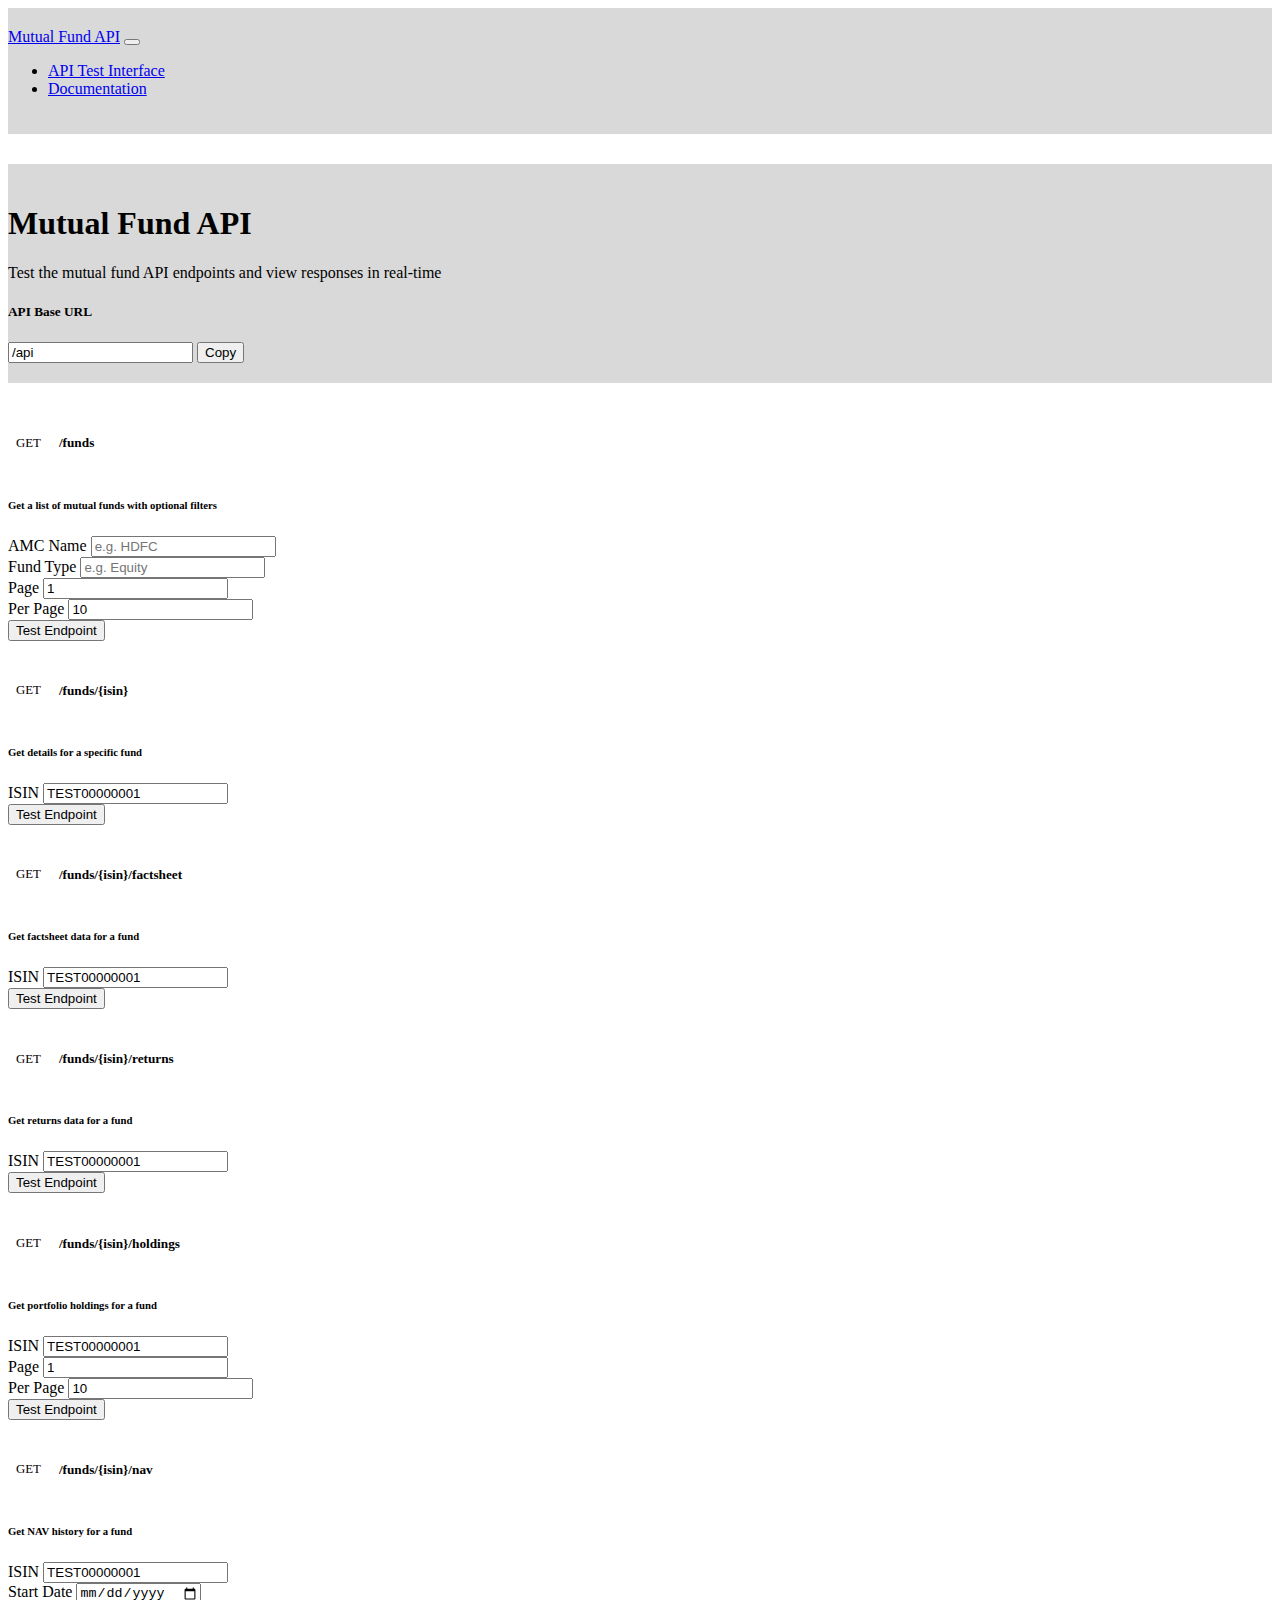
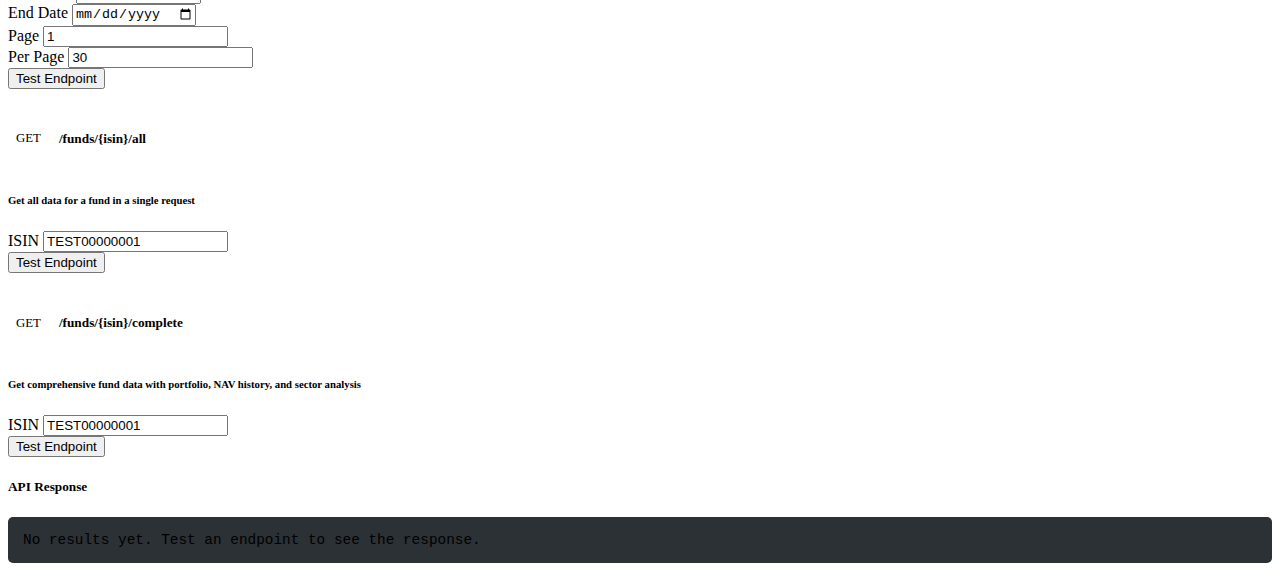
<file: attached_assets/api_test_1751049176534.html>
<!DOCTYPE html>
<html lang="en">
<head>
    <meta charset="UTF-8">
    <meta name="viewport" content="width=device-width, initial-scale=1.0">
    <title>Mutual Fund API Test Interface</title>
    <link rel="stylesheet" href="https://cdn.replit.com/agent/bootstrap-agent-dark-theme.min.css">
    <style>
        .endpoint-card {
            margin-bottom: 20px;
        }
        .endpoint-header {
            display: flex;
            align-items: center;
        }
        .method-badge {
            margin-right: 10px;
            font-size: 0.8rem;
            padding: 5px 8px;
        }
        pre {
            background-color: #2c3136;
            padding: 15px;
            border-radius: 5px;
            overflow-x: auto;
            font-size: 0.9rem;
        }
        .top-section {
            background-color: rgba(0, 0, 0, 0.15);
            padding: 20px 0;
            margin-bottom: 30px;
        }
    </style>
</head>
<body>
    <nav class="navbar navbar-expand-lg navbar-dark top-section">
        <div class="container">
            <a class="navbar-brand" href="/">Mutual Fund API</a>
            <button class="navbar-toggler" type="button" data-bs-toggle="collapse" data-bs-target="#navbarNav" aria-controls="navbarNav" aria-expanded="false" aria-label="Toggle navigation">
                <span class="navbar-toggler-icon"></span>
            </button>
            <div class="collapse navbar-collapse" id="navbarNav">
                <ul class="navbar-nav ms-auto">
                    <li class="nav-item">
                        <a class="nav-link active" href="/">API Test Interface</a>
                    </li>
                    <li class="nav-item">
                        <a class="nav-link" href="/docs">Documentation</a>
                    </li>
                </ul>
            </div>
        </div>
    </nav>

    <div class="top-section">
        <div class="container">
            <div class="row align-items-center">
                <div class="col-md-8">
                    <h1 class="mb-3">Mutual Fund API</h1>
                    <p class="lead">Test the mutual fund API endpoints and view responses in real-time</p>
                </div>
                <div class="col-md-4">
                    <div class="card">
                        <div class="card-body">
                            <h5 class="card-title">API Base URL</h5>
                            <div class="input-group">
                                <input type="text" class="form-control" id="base-url" value="/api" readonly>
                                <button class="btn btn-outline-secondary" type="button" onclick="copyBaseUrl()">Copy</button>
                            </div>
                        </div>
                    </div>
                </div>
            </div>
        </div>
    </div>

    <div class="container">
        <!-- Fund Listing Endpoint -->
        <div class="row mt-3">
            <div class="col-12">
                <div class="card endpoint-card">
                    <div class="card-header">
                        <div class="endpoint-header">
                            <span class="badge bg-success method-badge">GET</span>
                            <h5 class="mb-0">/funds</h5>
                        </div>
                    </div>
                    <div class="card-body">
                        <h6 class="card-subtitle mb-3 text-muted">Get a list of mutual funds with optional filters</h6>
                        <form id="funds-list-form">
                            <div class="row g-3">
                                <div class="col-md-4">
                                    <label class="form-label">AMC Name</label>
                                    <input type="text" class="form-control" name="amc_name" placeholder="e.g. HDFC">
                                </div>
                                <div class="col-md-4">
                                    <label class="form-label">Fund Type</label>
                                    <input type="text" class="form-control" name="fund_type" placeholder="e.g. Equity">
                                </div>
                                <div class="col-md-2">
                                    <label class="form-label">Page</label>
                                    <input type="number" class="form-control" name="page" value="1">
                                </div>
                                <div class="col-md-2">
                                    <label class="form-label">Per Page</label>
                                    <input type="number" class="form-control" name="per_page" value="10">
                                </div>
                            </div>
                            <button type="button" class="btn btn-primary mt-3" onclick="testEndpoint('funds-list-form', '/funds')">Test Endpoint</button>
                        </form>
                    </div>
                </div>
            </div>
        </div>

        <!-- Fund Details Endpoint -->
        <div class="row mt-3">
            <div class="col-12">
                <div class="card endpoint-card">
                    <div class="card-header">
                        <div class="endpoint-header">
                            <span class="badge bg-success method-badge">GET</span>
                            <h5 class="mb-0">/funds/{isin}</h5>
                        </div>
                    </div>
                    <div class="card-body">
                        <h6 class="card-subtitle mb-3 text-muted">Get details for a specific fund</h6>
                        <form id="fund-details-form">
                            <div class="mb-3">
                                <label class="form-label">ISIN</label>
                                <input type="text" class="form-control" name="isin" value="TEST00000001">
                            </div>
                            <button type="button" class="btn btn-primary" onclick="testEndpoint('fund-details-form', '/funds/{isin}')">Test Endpoint</button>
                        </form>
                    </div>
                </div>
            </div>
        </div>

        <!-- Factsheet Endpoint -->
        <div class="row mt-3">
            <div class="col-12">
                <div class="card endpoint-card">
                    <div class="card-header">
                        <div class="endpoint-header">
                            <span class="badge bg-success method-badge">GET</span>
                            <h5 class="mb-0">/funds/{isin}/factsheet</h5>
                        </div>
                    </div>
                    <div class="card-body">
                        <h6 class="card-subtitle mb-3 text-muted">Get factsheet data for a fund</h6>
                        <form id="factsheet-form">
                            <div class="mb-3">
                                <label class="form-label">ISIN</label>
                                <input type="text" class="form-control" name="isin" value="TEST00000001">
                            </div>
                            <button type="button" class="btn btn-primary" onclick="testEndpoint('factsheet-form', '/funds/{isin}/factsheet')">Test Endpoint</button>
                        </form>
                    </div>
                </div>
            </div>
        </div>

        <!-- Returns Endpoint -->
        <div class="row mt-3">
            <div class="col-12">
                <div class="card endpoint-card">
                    <div class="card-header">
                        <div class="endpoint-header">
                            <span class="badge bg-success method-badge">GET</span>
                            <h5 class="mb-0">/funds/{isin}/returns</h5>
                        </div>
                    </div>
                    <div class="card-body">
                        <h6 class="card-subtitle mb-3 text-muted">Get returns data for a fund</h6>
                        <form id="returns-form">
                            <div class="mb-3">
                                <label class="form-label">ISIN</label>
                                <input type="text" class="form-control" name="isin" value="TEST00000001">
                            </div>
                            <button type="button" class="btn btn-primary" onclick="testEndpoint('returns-form', '/funds/{isin}/returns')">Test Endpoint</button>
                        </form>
                    </div>
                </div>
            </div>
        </div>

        <!-- Holdings Endpoint -->
        <div class="row mt-3">
            <div class="col-12">
                <div class="card endpoint-card">
                    <div class="card-header">
                        <div class="endpoint-header">
                            <span class="badge bg-success method-badge">GET</span>
                            <h5 class="mb-0">/funds/{isin}/holdings</h5>
                        </div>
                    </div>
                    <div class="card-body">
                        <h6 class="card-subtitle mb-3 text-muted">Get portfolio holdings for a fund</h6>
                        <form id="holdings-form">
                            <div class="row g-3">
                                <div class="col-md-6">
                                    <label class="form-label">ISIN</label>
                                    <input type="text" class="form-control" name="isin" value="TEST00000001">
                                </div>
                                <div class="col-md-3">
                                    <label class="form-label">Page</label>
                                    <input type="number" class="form-control" name="page" value="1">
                                </div>
                                <div class="col-md-3">
                                    <label class="form-label">Per Page</label>
                                    <input type="number" class="form-control" name="per_page" value="10">
                                </div>
                            </div>
                            <button type="button" class="btn btn-primary mt-3" onclick="testEndpoint('holdings-form', '/funds/{isin}/holdings')">Test Endpoint</button>
                        </form>
                    </div>
                </div>
            </div>
        </div>

        <!-- NAV History Endpoint -->
        <div class="row mt-3">
            <div class="col-12">
                <div class="card endpoint-card">
                    <div class="card-header">
                        <div class="endpoint-header">
                            <span class="badge bg-success method-badge">GET</span>
                            <h5 class="mb-0">/funds/{isin}/nav</h5>
                        </div>
                    </div>
                    <div class="card-body">
                        <h6 class="card-subtitle mb-3 text-muted">Get NAV history for a fund</h6>
                        <form id="nav-form">
                            <div class="row g-3">
                                <div class="col-md-6">
                                    <label class="form-label">ISIN</label>
                                    <input type="text" class="form-control" name="isin" value="TEST00000001">
                                </div>
                                <div class="col-md-3">
                                    <label class="form-label">Start Date</label>
                                    <input type="date" class="form-control" name="start_date">
                                </div>
                                <div class="col-md-3">
                                    <label class="form-label">End Date</label>
                                    <input type="date" class="form-control" name="end_date">
                                </div>
                                <div class="col-md-3">
                                    <label class="form-label">Page</label>
                                    <input type="number" class="form-control" name="page" value="1">
                                </div>
                                <div class="col-md-3">
                                    <label class="form-label">Per Page</label>
                                    <input type="number" class="form-control" name="per_page" value="30">
                                </div>
                            </div>
                            <button type="button" class="btn btn-primary mt-3" onclick="testEndpoint('nav-form', '/funds/{isin}/nav')">Test Endpoint</button>
                        </form>
                    </div>
                </div>
            </div>
        </div>

        <!-- All Fund Data Endpoint -->
        <div class="row mt-3">
            <div class="col-12">
                <div class="card endpoint-card">
                    <div class="card-header">
                        <div class="endpoint-header">
                            <span class="badge bg-success method-badge">GET</span>
                            <h5 class="mb-0">/funds/{isin}/all</h5>
                        </div>
                    </div>
                    <div class="card-body">
                        <h6 class="card-subtitle mb-3 text-muted">Get all data for a fund in a single request</h6>
                        <form id="get-all-form">
                            <div class="mb-3">
                                <label class="form-label">ISIN</label>
                                <input type="text" class="form-control" name="isin" value="TEST00000001">
                            </div>
                            <button type="button" class="btn btn-primary" onclick="testEndpoint('get-all-form', '/funds/{isin}/all')">Test Endpoint</button>
                        </form>
                    </div>
                </div>
            </div>
        </div>
        
        <!-- Complete Fund Data with Sector Analysis Endpoint -->
        <div class="row mt-3">
            <div class="col-12">
                <div class="card endpoint-card">
                    <div class="card-header">
                        <div class="endpoint-header">
                            <span class="badge bg-success method-badge">GET</span>
                            <h5 class="mb-0">/funds/{isin}/complete</h5>
                        </div>
                    </div>
                    <div class="card-body">
                        <h6 class="card-subtitle mb-3 text-muted">Get comprehensive fund data with portfolio, NAV history, and sector analysis</h6>
                        <form id="get-complete-form">
                            <div class="mb-3">
                                <label class="form-label">ISIN</label>
                                <input type="text" class="form-control" name="isin" value="TEST00000001">
                            </div>
                            <button type="button" class="btn btn-primary" onclick="testEndpoint('get-complete-form', '/funds/{isin}/complete')">Test Endpoint</button>
                        </form>
                    </div>
                </div>
            </div>
        </div>

        <!-- Results Section -->
        <div class="row mt-4">
            <div class="col-12">
                <div class="card">
                    <div class="card-header">
                        <h5 class="mb-0">API Response</h5>
                    </div>
                    <div class="card-body">
                        <pre id="api-results">No results yet. Test an endpoint to see the response.</pre>
                    </div>
                </div>
            </div>
        </div>
    </div>

    <script>
        function testEndpoint(formId, endpointTemplate) {
            const form = document.getElementById(formId);
            const formData = new FormData(form);
            const params = {};
            let endpoint = endpointTemplate;

            // Process form data
            for (const [key, value] of formData.entries()) {
                if (value) {
                    if (endpoint.includes(`{${key}}`)) {
                        endpoint = endpoint.replace(`{${key}}`, value);
                    } else {
                        params[key] = value;
                    }
                }
            }

            // Build query string for GET parameters
            const queryString = Object.keys(params).length 
                ? '?' + new URLSearchParams(params).toString() 
                : '';
            
            // Get base URL
            const baseUrl = document.getElementById('base-url').value.trim();
            
            // Full URL
            const url = `${baseUrl}${endpoint}${queryString}`;
            
            // Update results area with loading message
            const resultsArea = document.getElementById('api-results');
            resultsArea.textContent = 'Fetching results...';
            
            // Make the API call
            fetch(url)
                .then(response => {
                    if (!response.ok) {
                        throw new Error(`HTTP error ${response.status}`);
                    }
                    return response.json();
                })
                .then(data => {
                    resultsArea.textContent = JSON.stringify(data, null, 2);
                })
                .catch(error => {
                    resultsArea.textContent = `Error: ${error.message}`;
                });
        }

        function copyBaseUrl() {
            const baseUrl = document.getElementById('base-url');
            baseUrl.select();
            document.execCommand('copy');
            alert('Base URL copied to clipboard!');
        }
    </script>
</body>
</html>
</file>
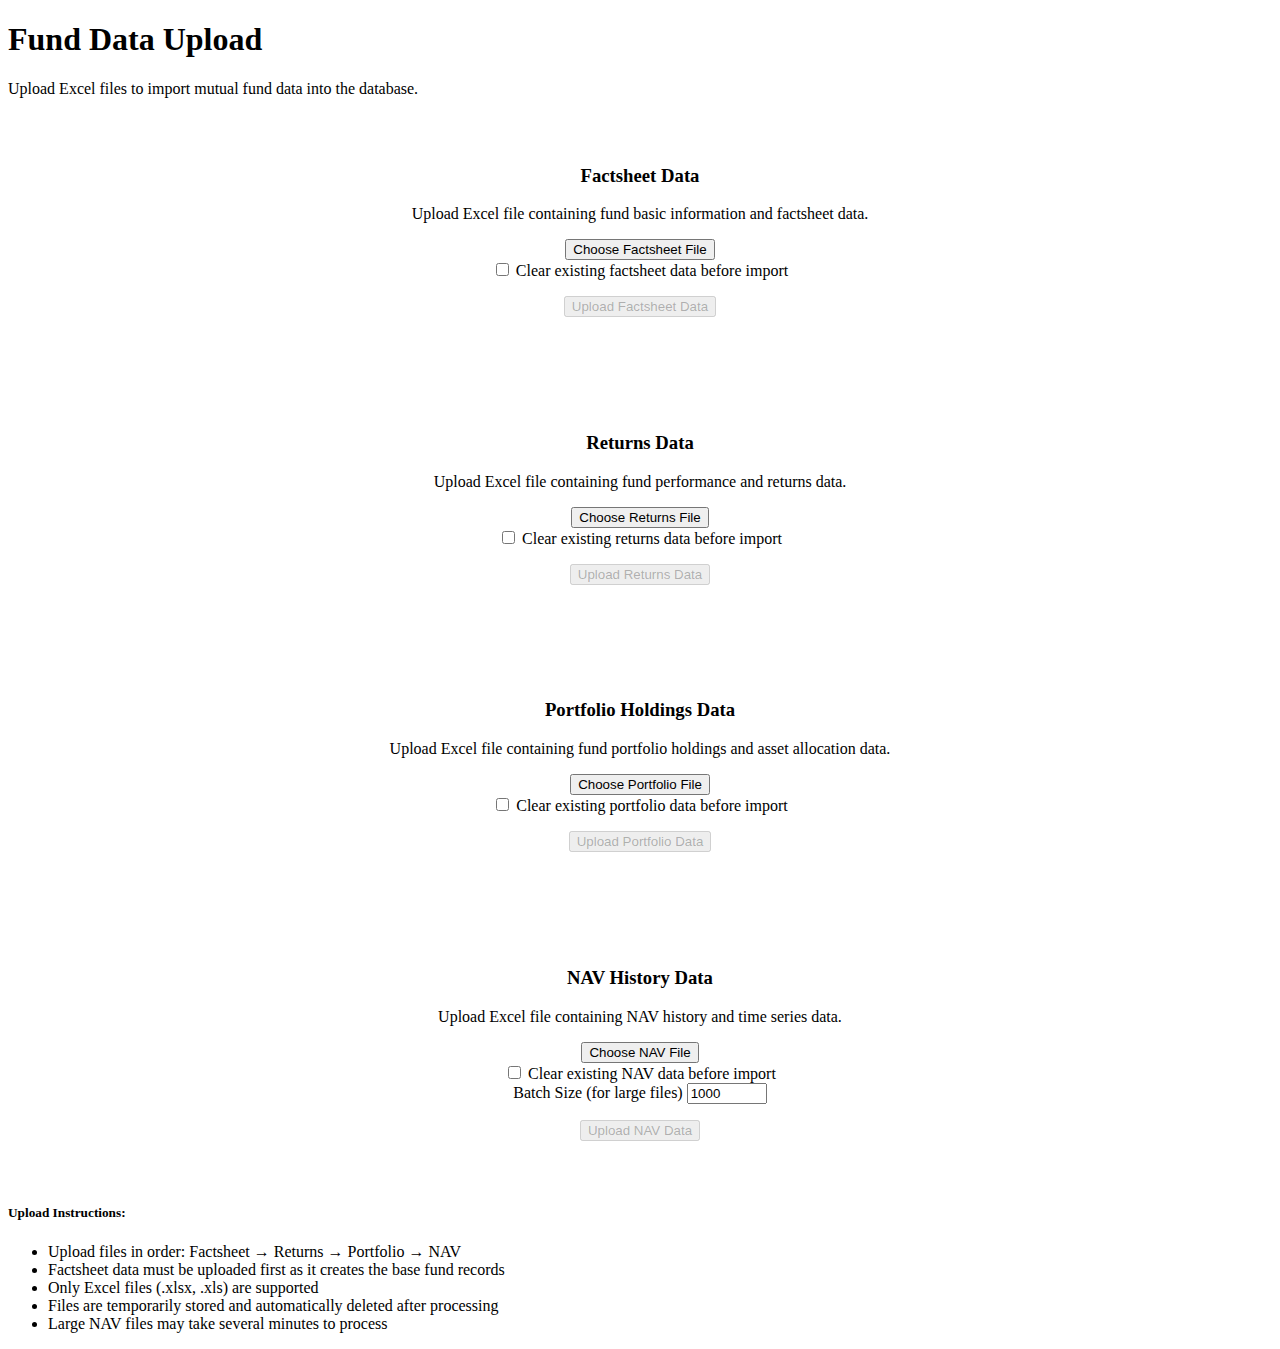
<file: attached_assets/upload_1751049176524.html>
<!DOCTYPE html>
<html lang="en" data-bs-theme="dark">
<head>
    <meta charset="UTF-8">
    <meta name="viewport" content="width=device-width, initial-scale=1.0">
    <title>Fund Data Upload - Mutual Fund API</title>
    <link href="https://cdn.replit.com/agent/bootstrap-agent-dark-theme.min.css" rel="stylesheet">
    <style>
        .upload-section {
            border: 2px dashed var(--bs-border-color);
            border-radius: 8px;
            padding: 2rem;
            margin-bottom: 2rem;
            text-align: center;
            transition: border-color 0.3s ease;
        }
        .upload-section:hover {
            border-color: var(--bs-primary);
        }
        .file-input {
            display: none;
        }
        .upload-btn {
            margin-top: 1rem;
        }
        .progress {
            display: none;
            margin-top: 1rem;
        }
        .result {
            margin-top: 1rem;
            display: none;
        }
        .file-info {
            margin-top: 1rem;
            display: none;
        }
    </style>
</head>
<body>
    <div class="container mt-4">
        <div class="row">
            <div class="col-12">
                <h1 class="mb-4">Fund Data Upload</h1>
                <p class="lead">Upload Excel files to import mutual fund data into the database.</p>
            </div>
        </div>

        <!-- Factsheet Upload -->
        <div class="row">
            <div class="col-12">
                <div class="upload-section" id="factsheet-section">
                    <h3>Factsheet Data</h3>
                    <p>Upload Excel file containing fund basic information and factsheet data.</p>
                    <input type="file" id="factsheet-file" class="file-input" accept=".xlsx,.xls">
                    <button class="btn btn-outline-primary" onclick="document.getElementById('factsheet-file').click()">
                        Choose Factsheet File
                    </button>
                    <div class="file-info" id="factsheet-info"></div>
                    <div class="form-check mt-3">
                        <input class="form-check-input" type="checkbox" id="factsheet-clear">
                        <label class="form-check-label" for="factsheet-clear">
                            Clear existing factsheet data before import
                        </label>
                    </div>
                    <button class="btn btn-primary upload-btn" id="factsheet-upload" disabled onclick="uploadFile('factsheet')">
                        Upload Factsheet Data
                    </button>
                    <div class="progress" id="factsheet-progress">
                        <div class="progress-bar progress-bar-striped progress-bar-animated" style="width: 100%"></div>
                    </div>
                    <div class="result" id="factsheet-result"></div>
                </div>
            </div>
        </div>

        <!-- Returns Upload -->
        <div class="row">
            <div class="col-12">
                <div class="upload-section" id="returns-section">
                    <h3>Returns Data</h3>
                    <p>Upload Excel file containing fund performance and returns data.</p>
                    <input type="file" id="returns-file" class="file-input" accept=".xlsx,.xls">
                    <button class="btn btn-outline-primary" onclick="document.getElementById('returns-file').click()">
                        Choose Returns File
                    </button>
                    <div class="file-info" id="returns-info"></div>
                    <div class="form-check mt-3">
                        <input class="form-check-input" type="checkbox" id="returns-clear">
                        <label class="form-check-label" for="returns-clear">
                            Clear existing returns data before import
                        </label>
                    </div>
                    <button class="btn btn-primary upload-btn" id="returns-upload" disabled onclick="uploadFile('returns')">
                        Upload Returns Data
                    </button>
                    <div class="progress" id="returns-progress">
                        <div class="progress-bar progress-bar-striped progress-bar-animated" style="width: 100%"></div>
                    </div>
                    <div class="result" id="returns-result"></div>
                </div>
            </div>
        </div>

        <!-- Portfolio Upload -->
        <div class="row">
            <div class="col-12">
                <div class="upload-section" id="portfolio-section">
                    <h3>Portfolio Holdings Data</h3>
                    <p>Upload Excel file containing fund portfolio holdings and asset allocation data.</p>
                    <input type="file" id="portfolio-file" class="file-input" accept=".xlsx,.xls">
                    <button class="btn btn-outline-primary" onclick="document.getElementById('portfolio-file').click()">
                        Choose Portfolio File
                    </button>
                    <div class="file-info" id="portfolio-info"></div>
                    <div class="form-check mt-3">
                        <input class="form-check-input" type="checkbox" id="portfolio-clear">
                        <label class="form-check-label" for="portfolio-clear">
                            Clear existing portfolio data before import
                        </label>
                    </div>
                    <button class="btn btn-primary upload-btn" id="portfolio-upload" disabled onclick="uploadFile('portfolio')">
                        Upload Portfolio Data
                    </button>
                    <div class="progress" id="portfolio-progress">
                        <div class="progress-bar progress-bar-striped progress-bar-animated" style="width: 100%"></div>
                    </div>
                    <div class="result" id="portfolio-result"></div>
                </div>
            </div>
        </div>

        <!-- NAV Upload -->
        <div class="row">
            <div class="col-12">
                <div class="upload-section" id="nav-section">
                    <h3>NAV History Data</h3>
                    <p>Upload Excel file containing NAV history and time series data.</p>
                    <input type="file" id="nav-file" class="file-input" accept=".xlsx,.xls">
                    <button class="btn btn-outline-primary" onclick="document.getElementById('nav-file').click()">
                        Choose NAV File
                    </button>
                    <div class="file-info" id="nav-info"></div>
                    <div class="form-check mt-3">
                        <input class="form-check-input" type="checkbox" id="nav-clear">
                        <label class="form-check-label" for="nav-clear">
                            Clear existing NAV data before import
                        </label>
                    </div>
                    <div class="mb-3">
                        <label for="nav-batch-size" class="form-label">Batch Size (for large files)</label>
                        <input type="number" class="form-control" id="nav-batch-size" value="1000" min="100" max="10000">
                    </div>
                    <button class="btn btn-primary upload-btn" id="nav-upload" disabled onclick="uploadFile('nav')">
                        Upload NAV Data
                    </button>
                    <div class="progress" id="nav-progress">
                        <div class="progress-bar progress-bar-striped progress-bar-animated" style="width: 100%"></div>
                    </div>
                    <div class="result" id="nav-result"></div>
                </div>
            </div>
        </div>

        <div class="row mt-4">
            <div class="col-12">
                <div class="alert alert-info">
                    <h5>Upload Instructions:</h5>
                    <ul class="mb-0">
                        <li>Upload files in order: Factsheet → Returns → Portfolio → NAV</li>
                        <li>Factsheet data must be uploaded first as it creates the base fund records</li>
                        <li>Only Excel files (.xlsx, .xls) are supported</li>
                        <li>Files are temporarily stored and automatically deleted after processing</li>
                        <li>Large NAV files may take several minutes to process</li>
                    </ul>
                </div>
            </div>
        </div>
    </div>

    <script src="https://cdn.jsdelivr.net/npm/bootstrap@5.3.0/dist/js/bootstrap.bundle.min.js"></script>
    <script>
        // File input change handlers
        document.getElementById('factsheet-file').addEventListener('change', function(e) {
            handleFileSelect(e, 'factsheet');
        });

        document.getElementById('returns-file').addEventListener('change', function(e) {
            handleFileSelect(e, 'returns');
        });

        document.getElementById('portfolio-file').addEventListener('change', function(e) {
            handleFileSelect(e, 'portfolio');
        });

        document.getElementById('nav-file').addEventListener('change', function(e) {
            handleFileSelect(e, 'nav');
        });

        function handleFileSelect(event, type) {
            const file = event.target.files[0];
            const infoDiv = document.getElementById(type + '-info');
            const uploadBtn = document.getElementById(type + '-upload');

            if (file) {
                infoDiv.innerHTML = `
                    <div class="alert alert-secondary">
                        <strong>Selected:</strong> ${file.name}<br>
                        <strong>Size:</strong> ${(file.size / 1024 / 1024).toFixed(2)} MB
                    </div>
                `;
                infoDiv.style.display = 'block';
                uploadBtn.disabled = false;
            } else {
                infoDiv.style.display = 'none';
                uploadBtn.disabled = true;
            }
        }

        function uploadFile(type) {
            const fileInput = document.getElementById(type + '-file');
            const clearCheckbox = document.getElementById(type + '-clear');
            const progressDiv = document.getElementById(type + '-progress');
            const resultDiv = document.getElementById(type + '-result');
            const uploadBtn = document.getElementById(type + '-upload');

            if (!fileInput.files[0]) {
                alert('Please select a file first');
                return;
            }

            // Show progress bar and disable button
            progressDiv.style.display = 'block';
            resultDiv.style.display = 'none';
            uploadBtn.disabled = true;

            // Create FormData
            const formData = new FormData();
            formData.append('file', fileInput.files[0]);
            formData.append('clear_existing', clearCheckbox.checked);

            // Add batch size for NAV uploads
            if (type === 'nav') {
                const batchSize = document.getElementById('nav-batch-size').value;
                formData.append('batch_size', batchSize);
            }

            // Make API call
            fetch(`/api/upload/${type}`, {
                method: 'POST',
                body: formData
            })
            .then(response => response.json())
            .then(data => {
                progressDiv.style.display = 'none';
                resultDiv.style.display = 'block';
                uploadBtn.disabled = false;

                if (data.error) {
                    resultDiv.innerHTML = `
                        <div class="alert alert-danger">
                            <strong>Error:</strong> ${data.error}
                        </div>
                    `;
                } else {
                    let statsHtml = '';
                    if (data.stats) {
                        statsHtml = '<ul class="mb-0">';
                        for (const [key, value] of Object.entries(data.stats)) {
                            statsHtml += `<li>${key.replace(/_/g, ' ')}: ${value}</li>`;
                        }
                        statsHtml += '</ul>';
                    }

                    resultDiv.innerHTML = `
                        <div class="alert alert-success">
                            <strong>Success:</strong> ${data.message}
                            ${statsHtml ? '<br><strong>Statistics:</strong>' + statsHtml : ''}
                        </div>
                    `;
                }
            })
            .catch(error => {
                progressDiv.style.display = 'none';
                resultDiv.style.display = 'block';
                uploadBtn.disabled = false;

                resultDiv.innerHTML = `
                    <div class="alert alert-danger">
                        <strong>Error:</strong> ${error.message || 'Upload failed'}
                    </div>
                `;
            });
        }
    </script>
</body>
</html>
</file>
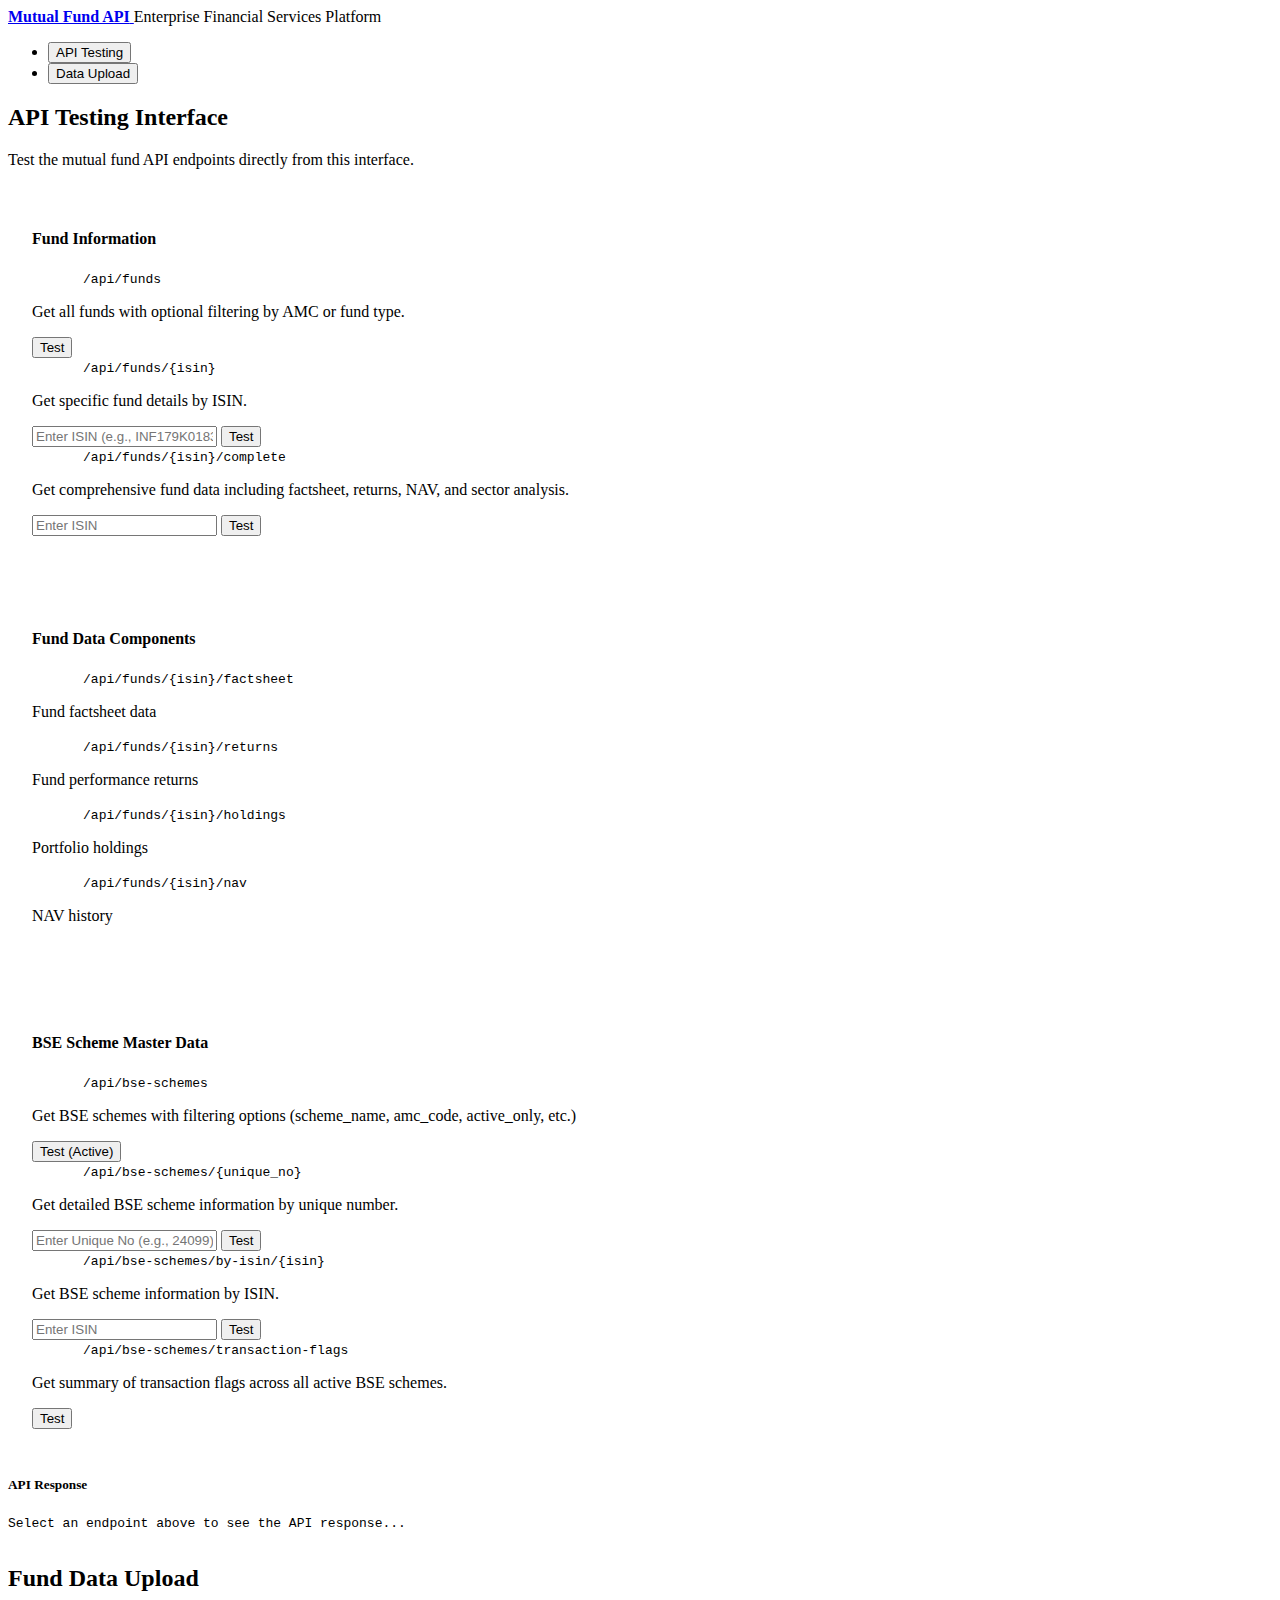
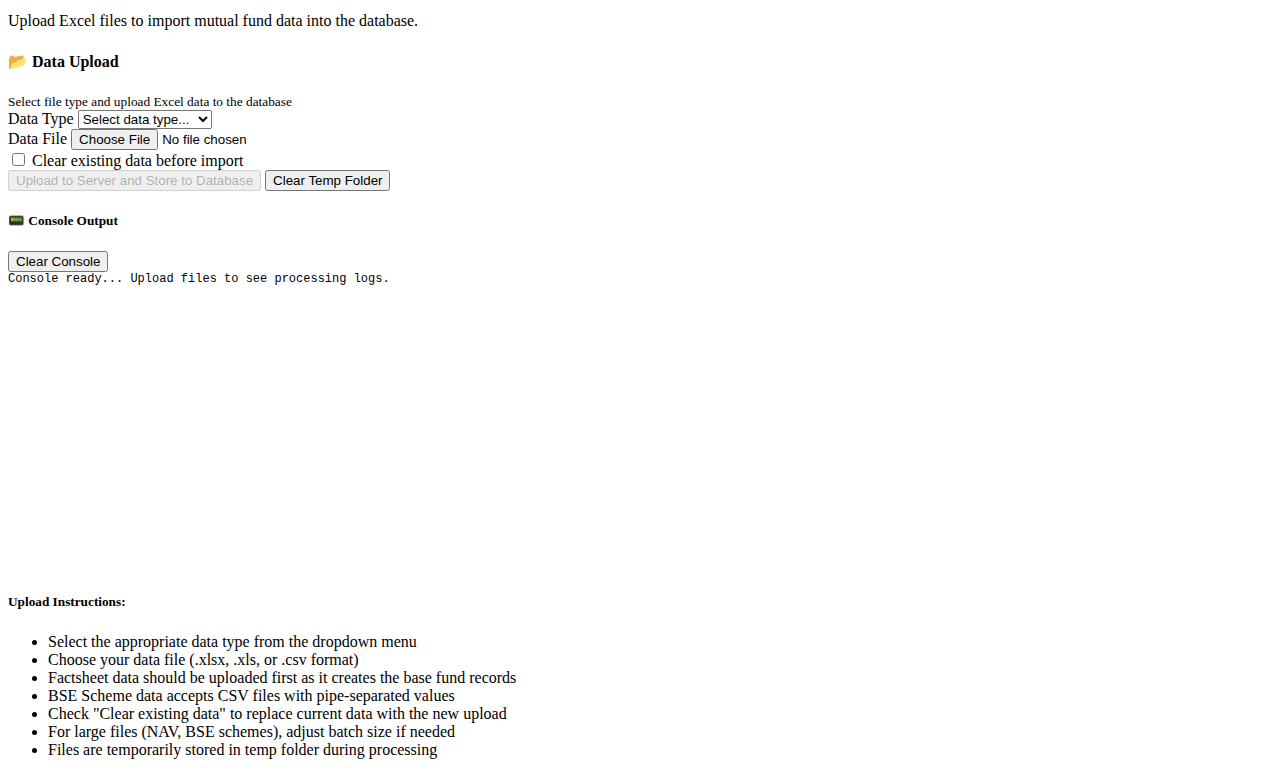
<file: templates/main_dashboard.html>
<!DOCTYPE html>
<html lang="en" data-bs-theme="dark">
<head>
    <meta charset="UTF-8">
    <meta name="viewport" content="width=device-width, initial-scale=1.0">
    <title>Mutual Fund API Dashboard</title>
    <link href="https://cdn.replit.com/agent/bootstrap-agent-dark-theme.min.css" rel="stylesheet">
    <style>
        .upload-section {
            border: 2px dashed var(--bs-border-color);
            border-radius: 8px;
            padding: 2rem;
            margin-bottom: 2rem;
            text-align: center;
            transition: border-color 0.3s ease;
        }
        .upload-section:hover {
            border-color: var(--bs-primary);
        }
        .file-input {
            display: none;
        }
        .upload-btn {
            margin-top: 1rem;
        }
        .progress {
            display: none;
            margin-top: 1rem;
        }
        .result {
            margin-top: 1rem;
            display: none;
        }
        .file-info {
            margin-top: 1rem;
            display: none;
        }
        .api-endpoint {
            background: var(--bs-dark);
            border: 1px solid var(--bs-border-color);
            border-radius: 8px;
            padding: 1.5rem;
            margin-bottom: 1.5rem;
        }
        .method-badge {
            font-family: 'Courier New', monospace;
            font-size: 0.8em;
            padding: 0.25rem 0.5rem;
            border-radius: 4px;
            margin-right: 0.5rem;
        }
        .method-get { background-color: var(--bs-success); color: white; }
        .method-post { background-color: var(--bs-primary); color: white; }
        .method-put { background-color: var(--bs-warning); color: black; }
        .method-delete { background-color: var(--bs-danger); color: white; }
    </style>
</head>
<body>
    <div class="container-fluid">
        <div class="row">
            <div class="col-12">
                <nav class="navbar navbar-expand-lg navbar-dark bg-dark mb-4">
                    <div class="container">
                        <a class="navbar-brand" href="/">
                            <strong>Mutual Fund API</strong>
                        </a>
                        <span class="navbar-text">
                            Enterprise Financial Services Platform
                        </span>
                    </div>
                </nav>
            </div>
        </div>

        <div class="container">
            <!-- Navigation Tabs -->
            <ul class="nav nav-tabs mb-4" id="mainTabs" role="tablist">
                <li class="nav-item" role="presentation">
                    <button class="nav-link active" id="api-tab" data-bs-toggle="tab" data-bs-target="#api-panel" type="button" role="tab">
                        API Testing
                    </button>
                </li>
                <li class="nav-item" role="presentation">
                    <button class="nav-link" id="upload-tab" data-bs-toggle="tab" data-bs-target="#upload-panel" type="button" role="tab">
                        Data Upload
                    </button>
                </li>
            </ul>

            <!-- Tab Content -->
            <div class="tab-content" id="mainTabContent">
                <!-- API Testing Tab -->
                <div class="tab-pane fade show active" id="api-panel" role="tabpanel">
                    <div class="row">
                        <div class="col-12">
                            <h2>API Testing Interface</h2>
                            <p class="lead">Test the mutual fund API endpoints directly from this interface.</p>
                        </div>
                    </div>

                    <!-- Fund Endpoints -->
                    <div class="api-endpoint">
                        <h4>Fund Information</h4>
                        <div class="mb-3">
                            <span class="method-badge method-get">GET</span>
                            <code>/api/funds</code>
                            <p class="mt-2 mb-2">Get all funds with optional filtering by AMC or fund type.</p>
                            <button class="btn btn-outline-primary btn-sm" onclick="testEndpoint('/api/funds', 'funds-result')">Test</button>
                            <div id="funds-result" class="mt-2"></div>
                        </div>
                        
                        <div class="mb-3">
                            <span class="method-badge method-get">GET</span>
                            <code>/api/funds/{isin}</code>
                            <p class="mt-2 mb-2">Get specific fund details by ISIN.</p>
                            <div class="input-group input-group-sm mb-2">
                                <input type="text" class="form-control" id="fund-isin" placeholder="Enter ISIN (e.g., INF179K01830)">
                                <button class="btn btn-outline-primary" onclick="testFundEndpoint()">Test</button>
                            </div>
                            <div id="fund-result" class="mt-2"></div>
                        </div>

                        <div class="mb-3">
                            <span class="method-badge method-get">GET</span>
                            <code>/api/funds/{isin}/complete</code>
                            <p class="mt-2 mb-2">Get comprehensive fund data including factsheet, returns, NAV, and sector analysis.</p>
                            <div class="input-group input-group-sm mb-2">
                                <input type="text" class="form-control" id="complete-isin" placeholder="Enter ISIN">
                                <button class="btn btn-outline-primary" onclick="testCompleteEndpoint()">Test</button>
                            </div>
                            <div id="complete-result" class="mt-2"></div>
                        </div>
                    </div>

                    <!-- Additional Endpoints -->
                    <div class="api-endpoint">
                        <h4>Fund Data Components</h4>
                        <div class="row">
                            <div class="col-md-6">
                                <div class="mb-3">
                                    <span class="method-badge method-get">GET</span>
                                    <code>/api/funds/{isin}/factsheet</code>
                                    <p class="mt-2">Fund factsheet data</p>
                                </div>
                                <div class="mb-3">
                                    <span class="method-badge method-get">GET</span>
                                    <code>/api/funds/{isin}/returns</code>
                                    <p class="mt-2">Fund performance returns</p>
                                </div>
                            </div>
                            <div class="col-md-6">
                                <div class="mb-3">
                                    <span class="method-badge method-get">GET</span>
                                    <code>/api/funds/{isin}/holdings</code>
                                    <p class="mt-2">Portfolio holdings</p>
                                </div>
                                <div class="mb-3">
                                    <span class="method-badge method-get">GET</span>
                                    <code>/api/funds/{isin}/nav</code>
                                    <p class="mt-2">NAV history</p>
                                </div>
                            </div>
                        </div>
                    </div>

                    <!-- BSE Scheme Endpoints -->
                    <div class="api-endpoint">
                        <h4>BSE Scheme Master Data</h4>
                        <div class="mb-3">
                            <span class="method-badge method-get">GET</span>
                            <code>/api/bse-schemes</code>
                            <p class="mt-2 mb-2">Get BSE schemes with filtering options (scheme_name, amc_code, active_only, etc.)</p>
                            <button class="btn btn-outline-primary btn-sm" onclick="testEndpoint('/api/bse-schemes?active_only=true&per_page=10', 'bse-schemes-result')">Test (Active)</button>
                            <div id="bse-schemes-result" class="mt-2"></div>
                        </div>
                        
                        <div class="mb-3">
                            <span class="method-badge method-get">GET</span>
                            <code>/api/bse-schemes/{unique_no}</code>
                            <p class="mt-2 mb-2">Get detailed BSE scheme information by unique number.</p>
                            <div class="input-group input-group-sm mb-2">
                                <input type="text" class="form-control" id="bse-unique-no" placeholder="Enter Unique No (e.g., 24099)">
                                <button class="btn btn-outline-primary" onclick="testBSESchemeEndpoint()">Test</button>
                            </div>
                            <div id="bse-scheme-result" class="mt-2"></div>
                        </div>

                        <div class="mb-3">
                            <span class="method-badge method-get">GET</span>
                            <code>/api/bse-schemes/by-isin/{isin}</code>
                            <p class="mt-2 mb-2">Get BSE scheme information by ISIN.</p>
                            <div class="input-group input-group-sm mb-2">
                                <input type="text" class="form-control" id="bse-isin" placeholder="Enter ISIN">
                                <button class="btn btn-outline-primary" onclick="testBSEISINEndpoint()">Test</button>
                            </div>
                            <div id="bse-isin-result" class="mt-2"></div>
                        </div>

                        <div class="mb-3">
                            <span class="method-badge method-get">GET</span>
                            <code>/api/bse-schemes/transaction-flags</code>
                            <p class="mt-2 mb-2">Get summary of transaction flags across all active BSE schemes.</p>
                            <button class="btn btn-outline-primary btn-sm" onclick="testEndpoint('/api/bse-schemes/transaction-flags', 'bse-flags-result')">Test</button>
                            <div id="bse-flags-result" class="mt-2"></div>
                        </div>
                    </div>

                    <!-- Response Display -->
                    <div class="row mt-4">
                        <div class="col-12">
                            <div class="card">
                                <div class="card-header">
                                    <h5>API Response</h5>
                                </div>
                                <div class="card-body">
                                    <pre id="api-response" class="mb-0" style="max-height: 400px; overflow-y: auto;">
Select an endpoint above to see the API response...
                                    </pre>
                                </div>
                            </div>
                        </div>
                    </div>
                </div>

                <!-- Data Upload Tab -->
                <div class="tab-pane fade" id="upload-panel" role="tabpanel">
                    <div class="row">
                        <div class="col-12">
                            <h2>Fund Data Upload</h2>
                            <p class="lead">Upload Excel files to import mutual fund data into the database.</p>
                        </div>
                    </div>

                    <!-- Upload Form -->
                    <div class="card">
                        <div class="card-header">
                            <h4 class="mb-0">📂 Data Upload</h4>
                            <small class="text-muted">Select file type and upload Excel data to the database</small>
                        </div>
                        <div class="card-body">
                            <div class="row g-3">
                                <div class="col-md-4">
                                    <label for="file-type-select" class="form-label">Data Type</label>
                                    <select class="form-select" id="file-type-select">
                                        <option value="">Select data type...</option>
                                        <option value="factsheet">Factsheet Data</option>
                                        <option value="holdings">Fund Holdings</option>
                                        <option value="returns">Returns Data</option>
                                        <option value="nav">NAV History</option>
                                        <option value="bse_scheme">BSE Scheme Data</option>
                                    </select>
                                </div>
                                <div class="col-md-8">
                                    <label for="upload-file" class="form-label">Data File</label>
                                    <input type="file" class="form-control" id="upload-file" accept=".xlsx,.xls,.csv">
                                </div>
                            </div>
                            
                            <div class="row mt-3">
                                <div class="col-md-6">
                                    <div class="form-check">
                                        <input class="form-check-input" type="checkbox" id="clear-existing" onchange="showClearWarning()">
                                        <label class="form-check-label" for="clear-existing">
                                            Clear existing data before import
                                        </label>
                                    </div>
                                    <div class="alert alert-warning mt-2" id="clear-warning" style="display: none;">
                                        <i class="fas fa-exclamation-triangle me-2"></i>
                                        <strong>Warning:</strong> This will permanently delete ALL existing data from the selected table type in your database before importing new data.
                                    </div>
                                </div>
                                <div class="col-md-6" id="batch-size-container" style="display: none;">
                                    <label for="batch-size" class="form-label">Batch Size (for large files)</label>
                                    <input type="number" class="form-control" id="batch-size" value="1000" min="100" max="10000">
                                </div>
                            </div>

                            <div class="mt-4 d-flex gap-3 align-items-center">
                                <button class="btn btn-primary btn-lg" id="upload-button" disabled onclick="uploadAndStoreFile()">
                                    <i class="fas fa-upload me-2"></i>Upload to Server and Store to Database
                                </button>
                                <button class="btn btn-outline-danger" onclick="clearTempFolder()">
                                    <i class="fas fa-trash me-2"></i>Clear Temp Folder
                                </button>
                            </div>
                            
                            <div class="alert alert-info mt-3" id="temp-file-notification" style="display: none;">
                                <i class="fas fa-info-circle me-2"></i>
                                <span id="temp-file-message"></span>
                            </div>
                            
                            <div class="progress mt-3" id="upload-progress" style="display: none;">
                                <div class="progress-bar progress-bar-striped progress-bar-animated" style="width: 100%"></div>
                            </div>
                            
                            <div id="upload-result" class="mt-3"></div>
                        </div>
                    </div>

                    <!-- Console Output -->
                    <div class="card mt-4">
                        <div class="card-header d-flex justify-content-between align-items-center">
                            <h5 class="mb-0">📟 Console Output</h5>
                            <button class="btn btn-outline-secondary btn-sm" onclick="clearConsole()">
                                <i class="fas fa-broom me-1"></i>Clear Console
                            </button>
                        </div>
                        <div class="card-body">
                            <div id="console-output" class="bg-dark text-light p-3 rounded" style="height: 300px; overflow-y: auto; font-family: 'Courier New', monospace; font-size: 12px;">
                                <div class="text-muted">Console ready... Upload files to see processing logs.</div>
                            </div>
                        </div>
                    </div>

                    <div class="row mt-4">
                        <div class="col-12">
                            <div class="alert alert-info">
                                <h5>Upload Instructions:</h5>
                                <ul class="mb-0">
                                    <li>Select the appropriate data type from the dropdown menu</li>
                                    <li>Choose your data file (.xlsx, .xls, or .csv format)</li>
                                    <li>Factsheet data should be uploaded first as it creates the base fund records</li>
                                    <li>BSE Scheme data accepts CSV files with pipe-separated values</li>
                                    <li>Check "Clear existing data" to replace current data with the new upload</li>
                                    <li>For large files (NAV, BSE schemes), adjust batch size if needed</li>
                                    <li>Files are temporarily stored in temp folder during processing</li>
                                </ul>
                            </div>
                        </div>
                    </div>
                </div>
            </div>
        </div>
    </div>

    <script src="https://cdn.jsdelivr.net/npm/bootstrap@5.3.0/dist/js/bootstrap.bundle.min.js"></script>
    <script>
        // Initialize form handlers
        document.addEventListener('DOMContentLoaded', function() {
            const fileTypeSelect = document.getElementById('file-type-select');
            const uploadFile = document.getElementById('upload-file');
            const uploadButton = document.getElementById('upload-button');
            const batchSizeContainer = document.getElementById('batch-size-container');

            // Enable upload button when both file type and file are selected
            function checkFormComplete() {
                const fileType = fileTypeSelect.value;
                const file = uploadFile.files[0];
                uploadButton.disabled = !(fileType && file);
            }

            // Show/hide batch size for NAV and BSE scheme files
            fileTypeSelect.addEventListener('change', function() {
                if (this.value === 'nav' || this.value === 'bse_scheme') {
                    batchSizeContainer.style.display = 'block';
                } else {
                    batchSizeContainer.style.display = 'none';
                }
                checkFormComplete();
            });

            uploadFile.addEventListener('change', checkFormComplete);
        });

        function uploadAndStoreFile() {
            const fileTypeSelect = document.getElementById('file-type-select');
            const uploadFile = document.getElementById('upload-file');
            const clearExisting = document.getElementById('clear-existing');
            const batchSize = document.getElementById('batch-size');
            const progressDiv = document.getElementById('upload-progress');
            const resultDiv = document.getElementById('upload-result');
            const uploadButton = document.getElementById('upload-button');

            const fileType = fileTypeSelect.value;
            const file = uploadFile.files[0];

            if (!fileType || !file) {
                alert('Please select data type and file');
                return;
            }

            // Show confirmation dialog if clear existing is checked
            if (clearExisting.checked) {
                const confirmMessage = `⚠️ WARNING: You are about to permanently delete ALL existing ${fileType} data from your database.\n\nThis action cannot be undone. Are you sure you want to continue?`;
                if (!confirm(confirmMessage)) {
                    return;
                }
            }

            // Show temp file notification
            const tempNotification = document.getElementById('temp-file-notification');
            const tempMessage = document.getElementById('temp-file-message');
            const tempFileName = `${fileType}_${Date.now()}_${file.name}`;
            
            tempMessage.textContent = `File saved to temp folder as: ${tempFileName}`;
            tempNotification.style.display = 'block';

            // Add to console
            addToConsole(`[${new Date().toLocaleTimeString()}] Starting upload: ${file.name} (${fileType})`);
            addToConsole(`[${new Date().toLocaleTimeString()}] File saved to temp folder as: ${tempFileName}`);

            // Show progress and disable button
            progressDiv.style.display = 'block';
            resultDiv.innerHTML = '';
            uploadButton.disabled = true;

            // Create FormData
            const formData = new FormData();
            formData.append('file', file);
            formData.append('file_type', fileType);
            formData.append('clear_existing', clearExisting.checked);
            formData.append('temp_filename', tempFileName);
            
            if (fileType === 'nav') {
                formData.append('batch_size', batchSize.value);
            }

            addToConsole(`[${new Date().toLocaleTimeString()}] Processing file and importing to database...`);

            // Upload to server and store to database
            fetch('/api/upload', {
                method: 'POST',
                body: formData
            })
            .then(response => {
                console.log('Response status:', response.status);
                if (!response.ok) {
                    return response.text().then(text => {
                        throw new Error(`HTTP ${response.status}: ${text}`);
                    });
                }
                return response.text().then(text => {
                    console.log('Response text:', text);
                    try {
                        return JSON.parse(text);
                    } catch (e) {
                        throw new Error(`Invalid JSON response: ${text}`);
                    }
                });
            })
            .then(data => {
                console.log('Parsed data:', data);
                progressDiv.style.display = 'none';
                uploadButton.disabled = false;

                if (data.error) {
                    addToConsole(`[${new Date().toLocaleTimeString()}] ERROR: ${data.error}`, 'error');
                    resultDiv.innerHTML = `
                        <div class="alert alert-danger">
                            <h5><i class="fas fa-exclamation-triangle me-2"></i>Upload Failed</h5>
                            <p>${data.error}</p>
                        </div>
                    `;
                } else {
                    addToConsole(`[${new Date().toLocaleTimeString()}] SUCCESS: ${data.message}`, 'success');
                    
                    if (data.stats) {
                        for (const [key, value] of Object.entries(data.stats)) {
                            addToConsole(`[${new Date().toLocaleTimeString()}] ${key.replace(/_/g, ' ')}: ${value}`);
                        }
                    }

                    let statsHtml = '';
                    if (data.stats) {
                        statsHtml = '<div class="mt-3"><strong>Import Statistics:</strong><ul class="mb-0">';
                        for (const [key, value] of Object.entries(data.stats)) {
                            statsHtml += `<li>${key.replace(/_/g, ' ')}: ${value}</li>`;
                        }
                        statsHtml += '</ul></div>';
                    }

                    resultDiv.innerHTML = `
                        <div class="alert alert-success">
                            <h5><i class="fas fa-check-circle me-2"></i>Upload Successful!</h5>
                            <p>${data.message}</p>
                            <div class="mt-2">
                                <small><strong>File:</strong> ${file.name} | <strong>Size:</strong> ${(file.size / 1024 / 1024).toFixed(2)} MB</small>
                                ${data.rows ? `<br><small><strong>Rows:</strong> ${data.rows} | <strong>Columns:</strong> ${data.columns}</small>` : ''}
                            </div>
                            ${statsHtml}
                        </div>
                    `;

                    // Reset form
                    fileTypeSelect.value = '';
                    uploadFile.value = '';
                    clearExisting.checked = false;
                    document.getElementById('batch-size-container').style.display = 'none';
                    uploadButton.disabled = true;
                    
                    // Hide temp notification after success
                    setTimeout(() => {
                        tempNotification.style.display = 'none';
                    }, 3000);
                }
            })
            .catch(error => {
                progressDiv.style.display = 'none';
                uploadButton.disabled = false;
                console.error('Upload error:', error);
                addToConsole(`[${new Date().toLocaleTimeString()}] ERROR: ${error.message}`, 'error');
                resultDiv.innerHTML = `
                    <div class="alert alert-danger">
                        <h5><i class="fas fa-times-circle me-2"></i>Upload Error</h5>
                        <p>${error.message}</p>
                        <small class="text-muted">Check browser console for detailed error information.</small>
                    </div>
                `;
            });
        }

        function clearTempFolder() {
            if (confirm('This will clear all temporary files. Continue?')) {
                addToConsole(`[${new Date().toLocaleTimeString()}] Clearing temp folder...`);
                
                fetch('/api/upload/clear-temp', { 
                    method: 'POST' 
                })
                .then(response => response.json())
                .then(data => {
                    if (data.error) {
                        addToConsole(`[${new Date().toLocaleTimeString()}] ERROR: ${data.error}`, 'error');
                        alert('Error clearing temp folder: ' + data.error);
                    } else {
                        addToConsole(`[${new Date().toLocaleTimeString()}] SUCCESS: ${data.message}`, 'success');
                        alert(data.message || 'Temp folder cleared successfully');
                        document.getElementById('temp-file-notification').style.display = 'none';
                    }
                })
                .catch(error => {
                    addToConsole(`[${new Date().toLocaleTimeString()}] ERROR: ${error.message}`, 'error');
                    alert('Error clearing temp folder: ' + error.message);
                });
            }
        }

        function addToConsole(message, type = 'info') {
            const consoleOutput = document.getElementById('console-output');
            const messageDiv = document.createElement('div');
            
            let className = '';
            if (type === 'error') className = 'text-danger';
            else if (type === 'success') className = 'text-success';
            else if (type === 'warning') className = 'text-warning';
            
            messageDiv.className = className;
            messageDiv.textContent = message;
            
            consoleOutput.appendChild(messageDiv);
            consoleOutput.scrollTop = consoleOutput.scrollHeight;
        }

        function clearConsole() {
            const consoleOutput = document.getElementById('console-output');
            consoleOutput.innerHTML = '<div class="text-muted">Console cleared.</div>';
        }

        // Clear data warning function
        function showClearWarning() {
            const clearCheckbox = document.getElementById('clear-existing');
            const warningDiv = document.getElementById('clear-warning');
            
            if (clearCheckbox.checked) {
                warningDiv.style.display = 'block';
            } else {
                warningDiv.style.display = 'none';
            }
        }

        // API Testing Functions
        function testEndpoint(endpoint, resultId) {
            fetch(endpoint)
                .then(response => response.json())
                .then(data => {
                    document.getElementById('api-response').textContent = JSON.stringify(data, null, 2);
                    if (resultId) {
                        document.getElementById(resultId).innerHTML = `
                            <div class="alert alert-success">
                                <small>Status: 200 OK | Response displayed below</small>
                            </div>
                        `;
                    }
                })
                .catch(error => {
                    document.getElementById('api-response').textContent = `Error: ${error.message}`;
                    if (resultId) {
                        document.getElementById(resultId).innerHTML = `
                            <div class="alert alert-danger">
                                <small>Error: ${error.message}</small>
                            </div>
                        `;
                    }
                });
        }

        function testFundEndpoint() {
            const isin = document.getElementById('fund-isin').value.trim();
            if (!isin) {
                alert('Please enter an ISIN');
                return;
            }
            testEndpoint(`/api/funds/${isin}`, 'fund-result');
        }

        function testCompleteEndpoint() {
            const isin = document.getElementById('complete-isin').value.trim();
            if (!isin) {
                alert('Please enter an ISIN');
                return;
            }
            testEndpoint(`/api/funds/${isin}/complete`, 'complete-result');
        }

        function testBSESchemeEndpoint() {
            const uniqueNo = document.getElementById('bse-unique-no').value.trim();
            if (!uniqueNo) {
                alert('Please enter a Unique No');
                return;
            }
            testEndpoint(`/api/bse-schemes/${uniqueNo}`, 'bse-scheme-result');
        }

        function testBSEISINEndpoint() {
            const isin = document.getElementById('bse-isin').value.trim();
            if (!isin) {
                alert('Please enter an ISIN');
                return;
            }
            testEndpoint(`/api/bse-schemes/by-isin/${isin}`, 'bse-isin-result');
        }
    </script>
</body>
</html>
</file>
